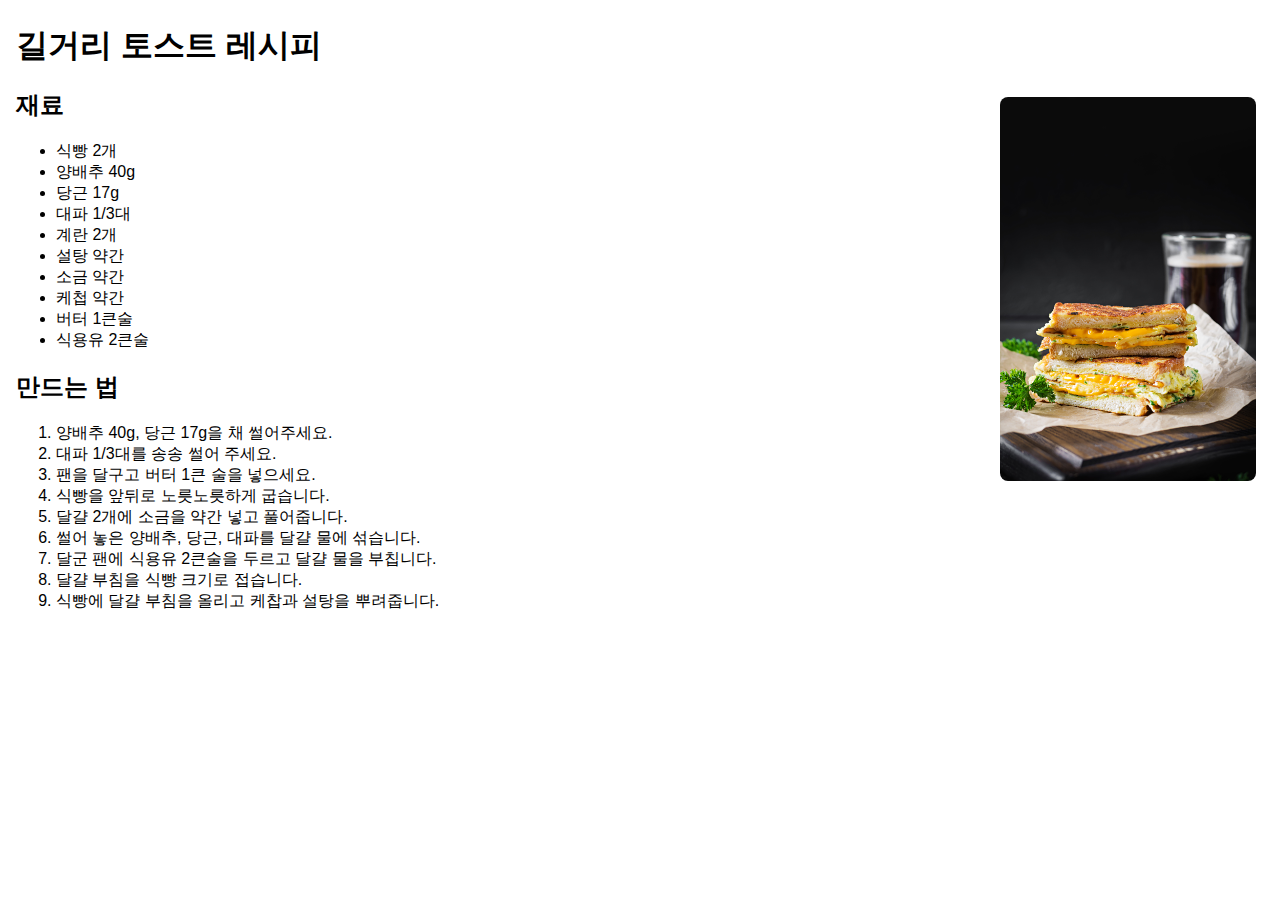
<file: index.html>
<!DOCTYPE html>
<html lang="ko">
<head>
  <meta charset="utf-8">
  <title>길거리 토스트 레시피</title>
  <link rel="stylesheet" href="style.css">
</head>
<body>
  <h1>길거리 토스트 레시피</h1>
  <img class="food" src="toast.jpg">
  <h2>재료</h2>
  <ul>
    <li>식빵 2개</li>
    <li>양배추 40g</li>
    <li>당근 17g</li>
    <li>대파 1/3대</li>
    <li>계란 2개</li>
    <li>설탕 약간</li>
    <li>소금 약간</li>
    <li>케첩 약간</li>
    <li>버터 1큰술</li>
    <li>식용유 2큰술</li>
  </ul>
  <h2>만드는 법</h2>
  <ol>
    <li>양배추 40g, 당근 17g을 채 썰어주세요.</li>
    <li>대파 1/3대를 송송 썰어 주세요. </li>
    <li>팬을 달구고 버터 1큰 술을 넣으세요.</li>
    <li>식빵을 앞뒤로 노릇노릇하게 굽습니다.</li>
    <li>달걀 2개에 소금을 약간 넣고 풀어줍니다. </li>
    <li>썰어 놓은 양배추, 당근, 대파를 달걀 물에 섞습니다.</li>
    <li>달군 팬에 식용유 2큰술을 두르고 달걀 물을 부칩니다.</li>
    <li>달걀 부침을 식빵 크기로 접습니다.</li>
    <li>식빵에 달걀 부침을 올리고 케찹과 설탕을 뿌려줍니다.</li>
  </ol>
  
</body>
</html>
</file>
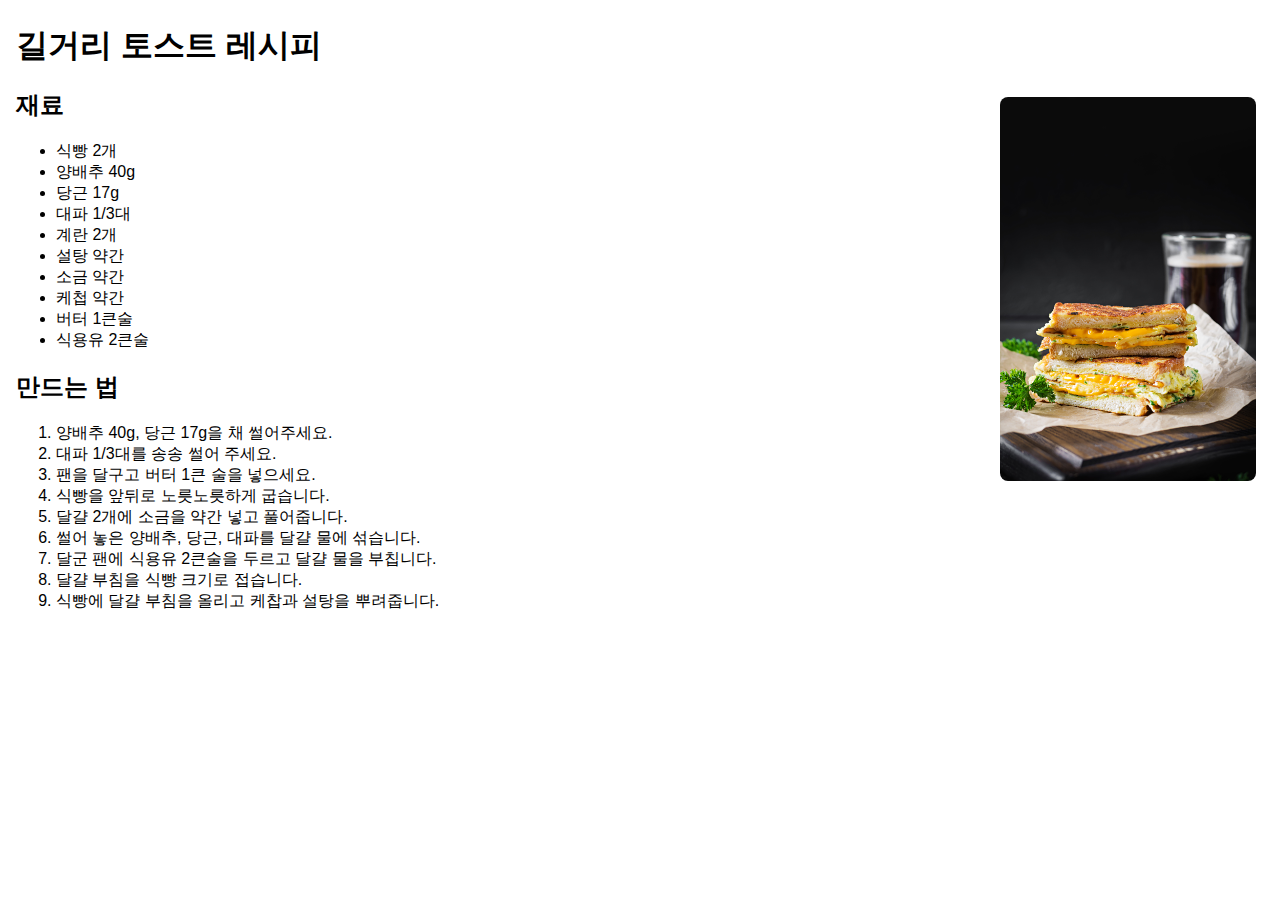
<file: 토스트.html>
<!DOCTYPE html>
<html lang="ko">
<head>
  <meta charset="utf-8">
  <title>길거리 토스트 레시피</title>
  <link rel="stylesheet" href="style.css">
</head>
<body>
  <h1>길거리 토스트 레시피</h1>
  <img class="food" src="toast.jpg">
  <h2>재료</h2>
  <ul>
    <li>식빵 2개</li>
    <li>양배추 40g</li>
    <li>당근 17g</li>
    <li>대파 1/3대</li>
    <li>계란 2개</li>
    <li>설탕 약간</li>
    <li>소금 약간</li>
    <li>케첩 약간</li>
    <li>버터 1큰술</li>
    <li>식용유 2큰술</li>
  </ul>
  <h2>만드는 법</h2>
  <ol>
    <li>양배추 40g, 당근 17g을 채 썰어주세요.</li>
    <li>대파 1/3대를 송송 썰어 주세요. </li>
    <li>팬을 달구고 버터 1큰 술을 넣으세요.</li>
    <li>식빵을 앞뒤로 노릇노릇하게 굽습니다.</li>
    <li>달걀 2개에 소금을 약간 넣고 풀어줍니다. </li>
    <li>썰어 놓은 양배추, 당근, 대파를 달걀 물에 섞습니다.</li>
    <li>달군 팬에 식용유 2큰술을 두르고 달걀 물을 부칩니다.</li>
    <li>달걀 부침을 식빵 크기로 접습니다.</li>
    <li>식빵에 달걀 부침을 올리고 케찹과 설탕을 뿌려줍니다.</li>
  </ol>
  
</body>
</html>
</file>
<file: style.css>
body {
    margin: 24px 16px;
  }
  
  .food {
    width: 256px;
    border-radius: 8px;
    margin: 8px;
    float: right;
  }

  html {
    font-family: "Noto Sans KR", sans-serif;
    font-size: 16px;
    font-weight: 400;
  }
  
  * {
    box-sizing: border-box;
  }
  
  form {
    margin: 16px auto;
    width: 360px;
  }
  
  label {
    color: #2c2c2c;
    display: block;
    margin: 16px 0 8px;
  }
  
  input, textarea, select {
    border: 1px solid #d1d1d1;
    color: #ababab;
    display: block;
    font-size: 16px;
    line-height: 24px;
    margin: 8px 0;
    padding: 16px 24px;
    width: 100%;
  }
  
  input[type="radio"],
  input[type="checkbox"] {
    display: inline-block;
    width: initial;
  }
  
  button {
    background: #2c2c2c;
    border: none;
    color: #ffffff;
    display: block;
    font-size: 18px;
    font-weight: 700;
    margin: 24px 0;
    padding: 16px;
    width: 100%;
  }
  
  .login-title {
    color: #4e4e4e;
    font-size: 36px;
    font-weight: 700;
    margin: 24px 0;
    text-align: center;
  }
</file>
